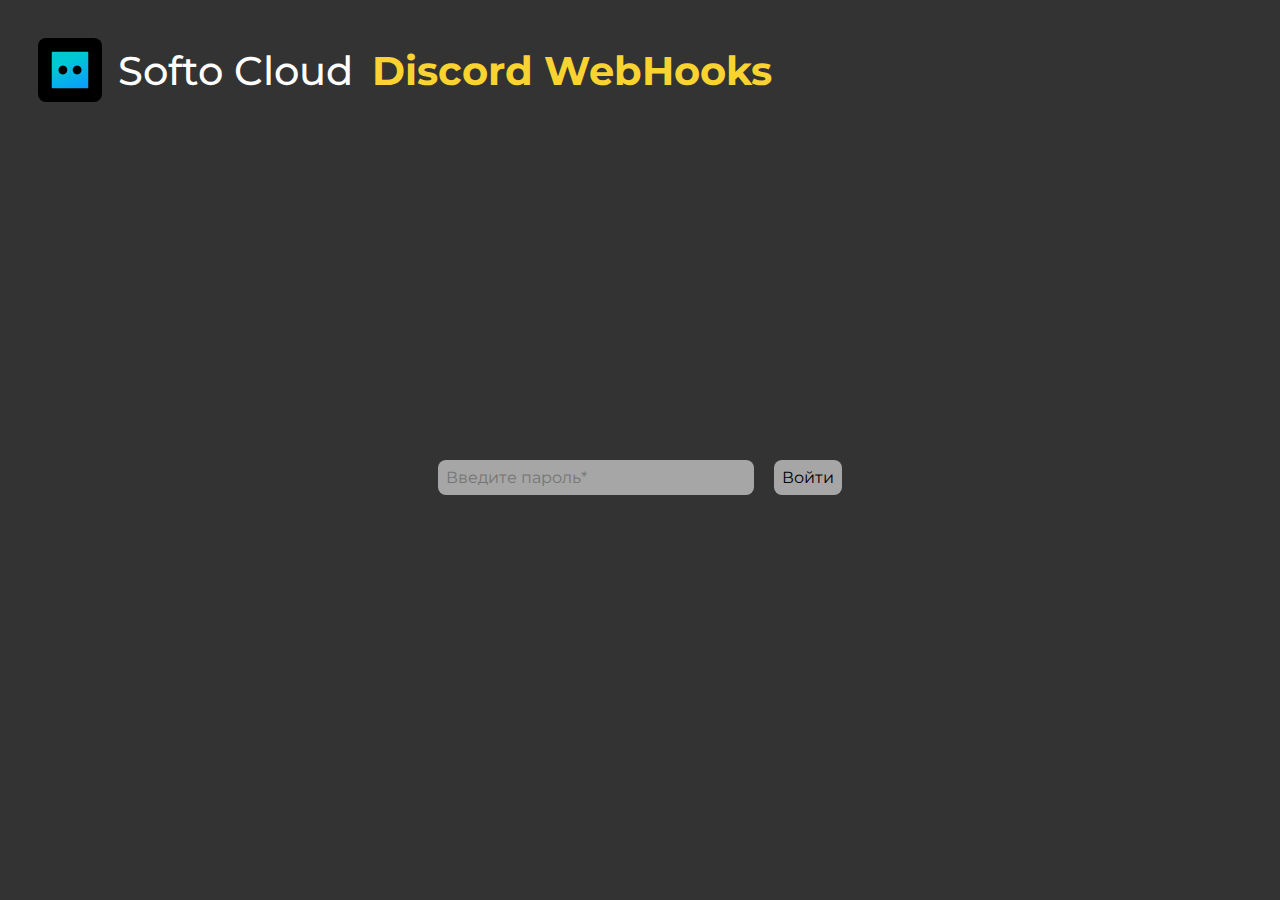
<file: WebHooks/index.html>
<!DOCTYPE html>
<html>
  <head>
    <meta charset="UTF-8">
    <meta name="viewport" content="width=device-width,initial-scale=1">
    <title>Fakem1ner - Discord Webhooks</title>
    <link rel="stylesheet" href="style.css" type="text/css">
</head>
<body>
    <div id="wrapper">
        <div class="header">
            <img src="Discord_Logo.png" alt="" class="header__logo">
            <h1 class="header__title">Softo Cloud <span>Discord WebHooks</span></h1>
        </div>
        <div class="form">
            <div id="enter-pass">
                <input type="text" class="form__input" id="password" placeholder="Введите пароль*">
                <button class="send" id="accept">Войти</button>
            </div>
            <div id="protected">
                <input type="text" class="form__input" id="link" placeholder="Ссылка на вебхук*" value="https://discord.com/api/webhooks/1022222984108314765/1BFUc0pwbruKsqKwPKLYHIgkDj6tEexJwshi-Zt2gOV_VOIxktFV92SuaD10olr9bo5F">
                <input type="text" class="form__input" id="username" placeholder="Имя бота">
                <input class="form__input" id="content" placeholder="Сообщение*"></input>
                <input type="text" class="form__input" id="avatar" placeholder="Аватарка">
                <button class="send" id='send'>Отправить</button>
            </div>
        </div>
    </div>
    <script src="jquery.js"></script>
    <script src="script.js"></script>
</body>
</html>
</file>
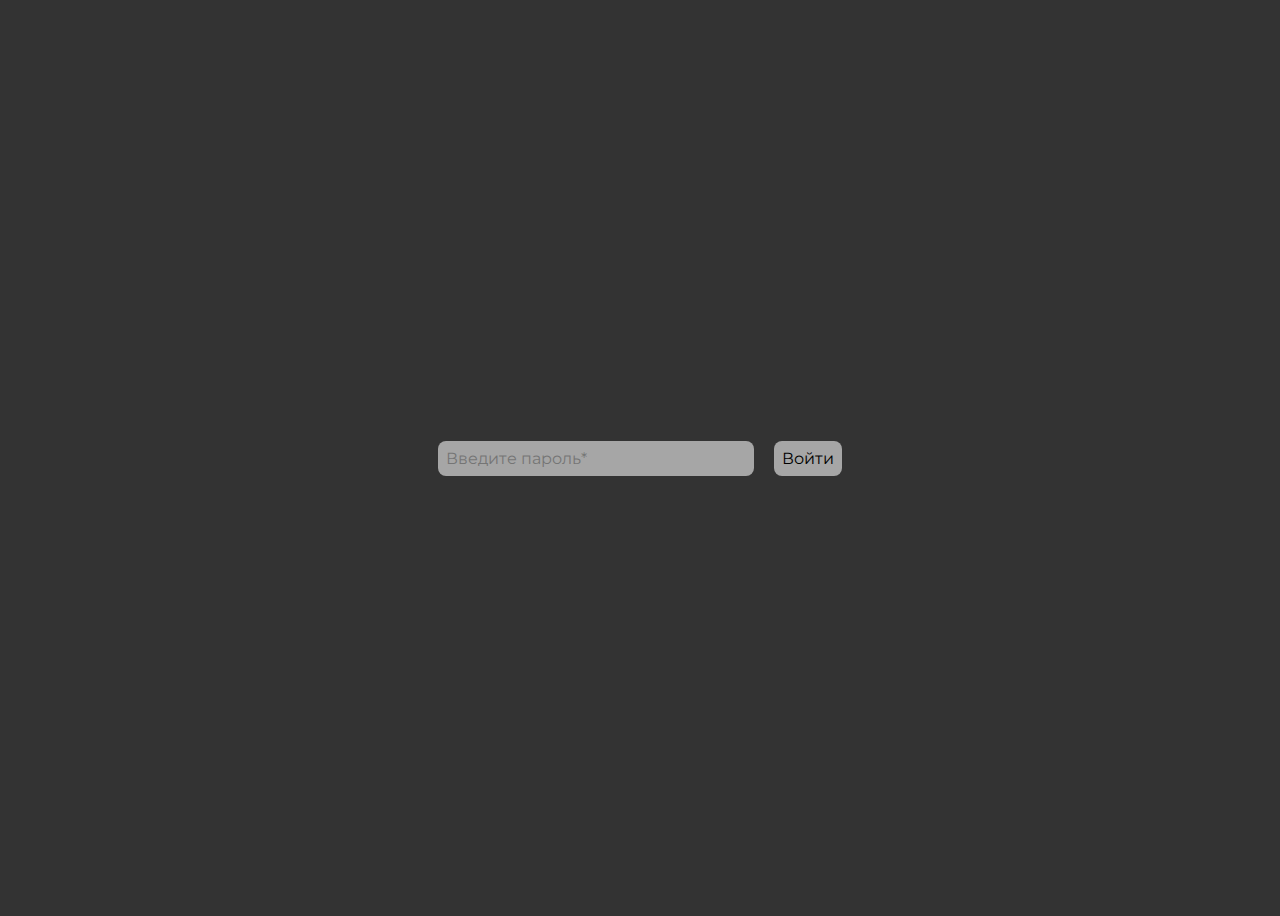
<file: Discord/WebHooks/index.html>
<!DOCTYPE html>
<html>
  <head>
    <meta charset="UTF-8">
    <meta name="viewport" content="width=device-width,initial-scale=1">
    <title>Fakem1ner - Discord Webhooks</title>
    <link rel="stylesheet" href="style.css" type="text/css">
</head>
<body>
    <div id="wrapper">
        <div class="form">
            <div id="enter-pass">
                <input type="text" class="form__input" id="password" placeholder="Введите пароль*">
                <button class="send" id="accept">Войти</button>
            </div>
            <div id="protected">
                <input type="text" class="form__input" id="link" placeholder="Ссылка на вебхук*" value="https://discord.com/api/webhooks/1022222984108314765/1BFUc0pwbruKsqKwPKLYHIgkDj6tEexJwshi-Zt2gOV_VOIxktFV92SuaD10olr9bo5F">
                <input type="text" class="form__input" id="username" placeholder="Имя бота">
                <input class="form__input" id="content" placeholder="Сообщение*"></input>
                <input type="text" class="form__input" id="avatar" placeholder="Аватарка">
                <button class="send" id='send'>Отправить</button>
            </div>
        </div>
    </div>
    <script src="jquery.js"></script>
    <script src="script.js"></script>
</body>
</html>
</file>
<file: WebHooks/style.css>
@import url('https://fonts.googleapis.com/css2?family=Montserrat:ital,wght@0,100;0,200;0,300;0,400;0,500;0,600;0,700;0,800;0,900;1,100;1,200;1,300;1,400;1,500;1,600;1,700;1,800;1,900&display=swap');

* {
    font-family: Montserrat, sans-serif;
    margin: 0;
    padding: 0;
}

body {
    background-color: #333;
    overflow-y: hidden;
}
.form, .form #protected {
    display: flex;
    height: 75vh;
    flex-direction: column;
    align-items: center;
    justify-content: center;
    
}
.form__input {
    transition: all 0.5s ease;
    font-size: 16px;
    border: none;
    background-color: #ffffff90;
    border-radius: 8px;
    margin: 8px;
    padding: 8px;
    max-width: 320px;
    min-width: 300px;
}
.send {
    transition: all 0.5s ease;
    font-size: 16px;
    background-color: #ffffff90;
    border: none;
    padding: 8px;
    margin: 8px;
    border-radius: 8px;
}
.send:hover, .form__input:hover {
    background-color: #ffffff;
}

.header {
    padding: 30px;
    display: flex;
    align-items: center;
  }
  .header * {
    margin: 8px;
  }
  .header__logo {
    width: 64px;
    border-radius: 8px;
  }
  .header__title {
    color: #fff;
    font-weight: 500;
    font-size: 40px;
  }
  .header__title span {
    color: #f9d32f;
    font-weight: 700;
  }
</file>
<file: Discord/WebHooks/style.css>
@import url('https://fonts.googleapis.com/css2?family=Montserrat:ital,wght@0,100;0,200;0,300;0,400;0,500;0,600;0,700;0,800;0,900;1,100;1,200;1,300;1,400;1,500;1,600;1,700;1,800;1,900&display=swap');

* {
    font-family: Montserrat, sans-serif;
}

body {
    background-color: #333;
    overflow-y: hidden;
}
.form, .form #protected {
    display: flex;
    height: 100vh;
    flex-direction: column;
    align-items: center;
    justify-content: center;
    
}
.form__input {
    transition: all 0.5s ease;
    font-size: 16px;
    border: none;
    background-color: #ffffff90;
    border-radius: 8px;
    margin: 8px;
    padding: 8px;
    max-width: 320px;
    min-width: 300px;
}
.send {
    transition: all 0.5s ease;
    font-size: 16px;
    background-color: #ffffff90;
    border: none;
    padding: 8px;
    margin: 8px;
    border-radius: 8px;
}
.send:hover, .form__input:hover {
    background-color: #ffffff;
}
</file>
